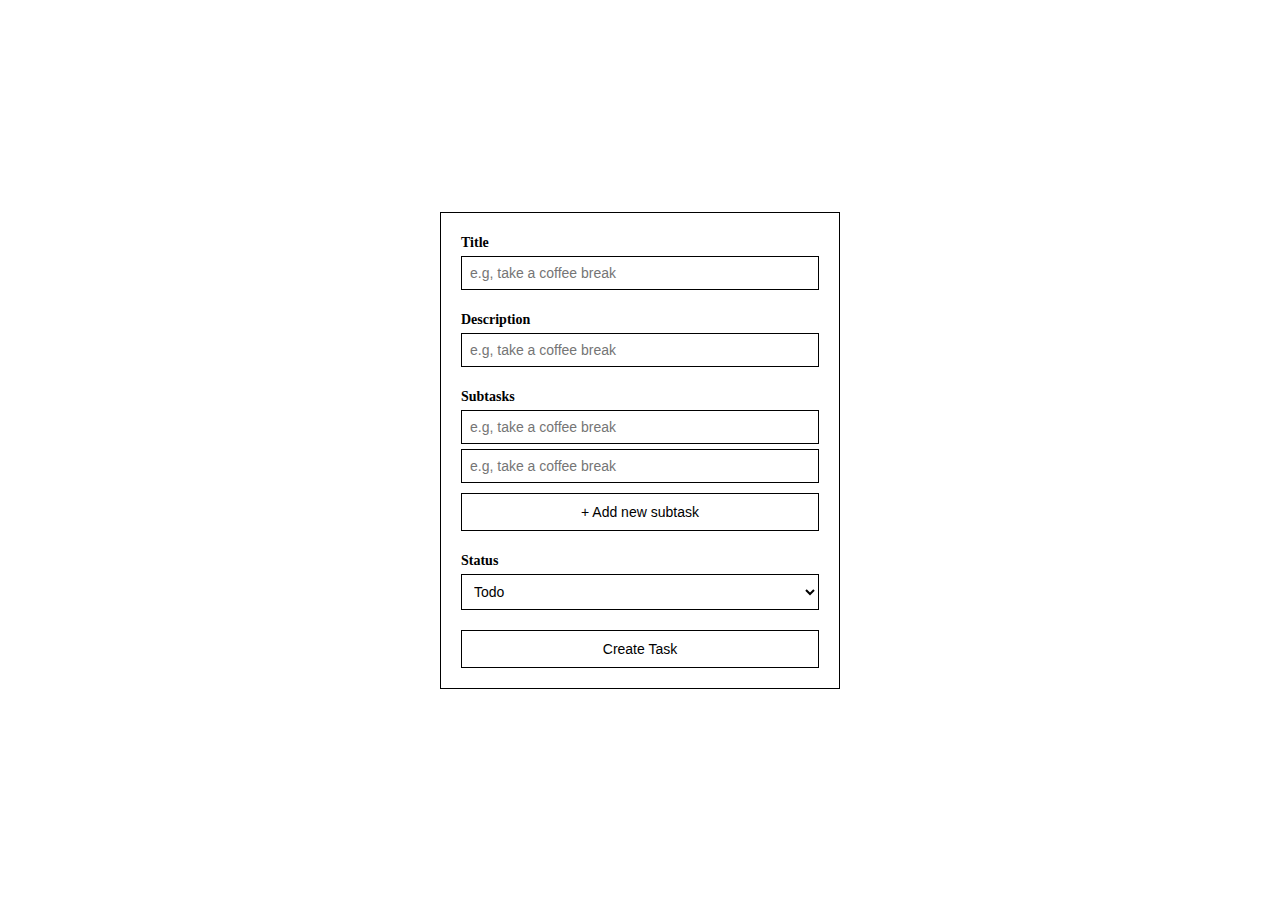
<file: html/newcard.html>
<!DOCTYPE html>
<html lang="en">
<head>
    <meta charset="UTF-8">
    <meta name="viewport" content="width=device-width, initial-scale=1.0">
    <title>Kanban board | new task</title>
    <link rel="stylesheet" href="/css/newcard.css">
</head>
<body>
    <div class="form-wrapper">
        <div class="form-container">
            <form action="">
                <div class="input-label">
                    <label for="">Title</label><br>
                    <input type="text" placeholder="e.g, take a coffee break">
                </div>

                <div class="input-label">
                    <label for="">Description</label><br>
                    <input type="text" placeholder="e.g, take a coffee break">
                </div>

                <div class="input-label">
                    <label for="">Subtasks</label><br>
                    <input type="text" placeholder="e.g, take a coffee break"><br>
                    <input type="text" placeholder="e.g, take a coffee break">
                </div>
                <button class="add-new-subtask">+ Add new subtask</button>
                
                <div class="input-label">
                    <label for="">Status</label><br>
                    <select name="" id="">
                        <option value="">Todo</option>
                        <option value="">Doing</option>
                        <option value="">Done</option>
                    </select>
                </div>

                <button class="btn-create-task">Create Task</button>
            </form>
        </div>
    </div>
</body>
</html>
</file>
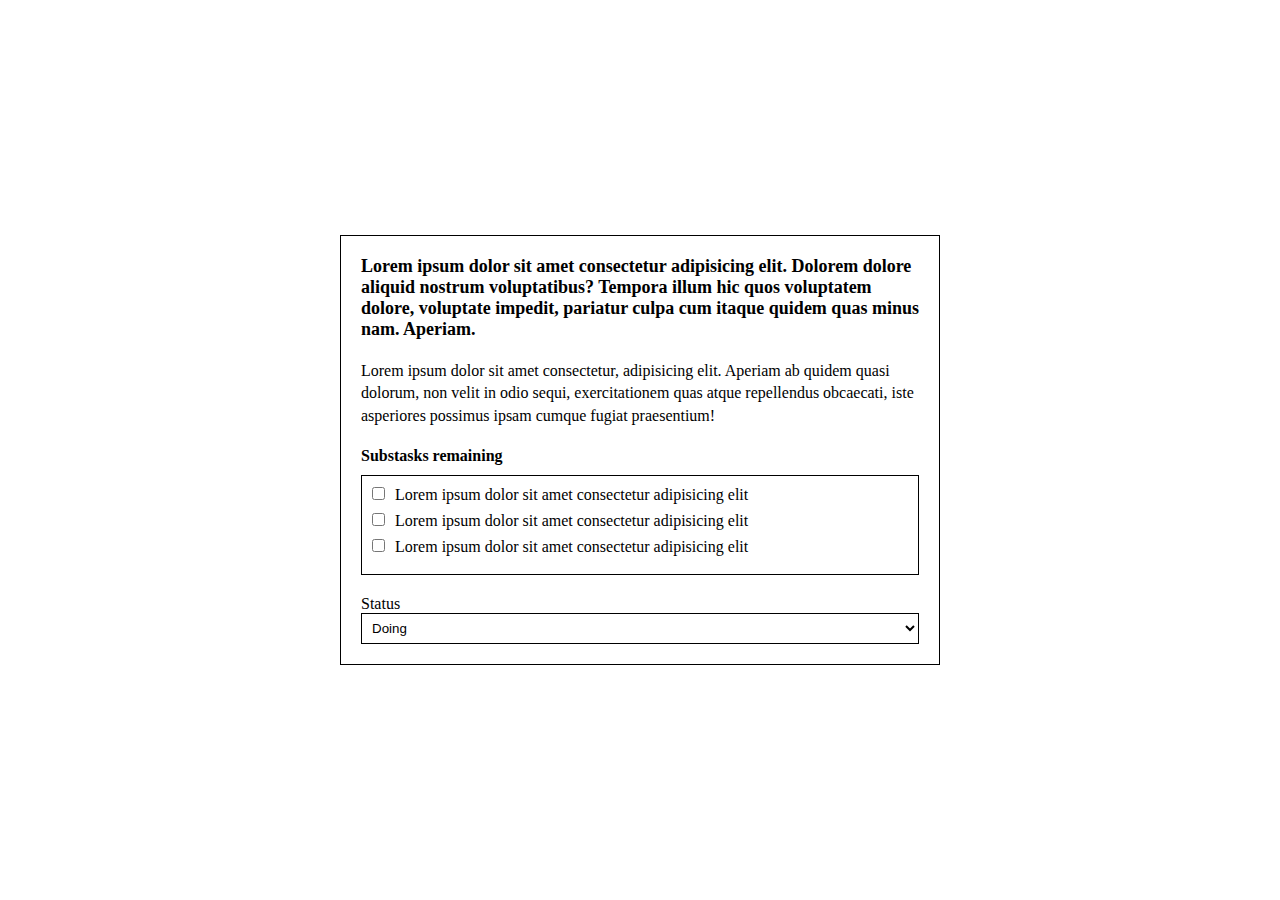
<file: html/viewcard.html>
<!DOCTYPE html>
<html lang="en">

<head>
    <meta charset="UTF-8">
    <meta name="viewport" content="width=device-width, initial-scale=1.0">
    <title>Kanban board | view task</title>
    <link rel="stylesheet" href="/css/viewcard.css">
</head>

<body>
    <div class="form-wrapper">
        <div class="form-container">
            <form action="">
                <h2 class="task-title">
                    Lorem ipsum dolor sit amet consectetur adipisicing elit. Dolorem dolore aliquid nostrum
                    voluptatibus? Tempora illum hic quos voluptatem dolore, voluptate impedit, pariatur culpa cum itaque
                    quidem quas minus nam. Aperiam.
                </h2>

                <p class="task-description">
                    Lorem ipsum dolor sit amet consectetur, adipisicing elit. Aperiam ab quidem quasi dolorum, non velit
                    in odio sequi, exercitationem quas atque repellendus obcaecati, iste asperiores possimus ipsam
                    cumque fugiat praesentium!
                </p>

                <p class="subtasks-ramaining">
                    Substasks remaining
                </p>
                <div class="check-subtasks">
                    <div>
                        <input type="checkbox" id="st1">
                        <label for="st1">Lorem ipsum dolor sit amet consectetur adipisicing elit</label>
                    </div>

                    <div>
                        <input type="checkbox" id="st2">
                        <label for="st2">Lorem ipsum dolor sit amet consectetur adipisicing elit</label>
                    </div>

                    <div>
                        <input type="checkbox" id="st3">
                        <label for="st3">Lorem ipsum dolor sit amet consectetur adipisicing elit</label>
                    </div>
                </div>

                <div class="input-label">
                    <label for="status">Status</label><br>
                    <select id="status" name="status">
                        <option value="todo">Todo</option>
                        <option value="doing" selected>Doing</option>
                        <option value="done">Done</option>
                    </select>
                </div>
            </form>
        </div>
    </div>
</body>

</html>
</file>
<file: css/newcard.css>
* {
    margin: 0;
    padding: 0;
    box-sizing: border-box;
}

.form-wrapper {
    width: 100%;
    display: flex;
    justify-content: center;
    align-items: center;
    min-height: 100vh;
}

.form-container {
    border: 1px solid #000;
    width: 400px;
    padding: 20px;
}

form {
    display: flex;
    flex-direction: column;
    gap: 20px;
}

.input-label label {
    font-size: 14px;
    font-weight: bold;
}

.input-label input,
.input-label select {
    width: 100%;
    margin-top: 5px;
    padding: 8px;
    border: 1px solid #000;
    background: #fff;
    outline: none;
    font-size: 14px;
}

.input-label input:focus,
.input-label select:focus {
    background: #f5f5f5;
}

.add-new-subtask,
.btn-create-task {
    width: 100%;
    padding: 10px;
    background: #fff;
    border: 1px solid #000;
    cursor: pointer;
    font-size: 14px;
}

.add-new-subtask:hover,
.btn-create-task:hover {
    background: black;
    color: #fff;
}

.add-new-subtask {
    margin-top: -10px;
}
</file>
<file: css/viewcard.css>
* {
    margin: 0;
    padding: 0;
    box-sizing: border-box;
}


.form-wrapper {
    display: flex;
    justify-content: center;
    align-items: center;
    min-height: 100vh;
}

.form-container {
    width: 600px;
    border: 1px solid black;
    padding: 20px;
    box-sizing: border-box;
}


.task-title {
    font-size: 18px;
    margin-bottom: 20px;
}

.task-description {
    margin-bottom: 20px;
    line-height: 1.4;
}


.subtasks-ramaining {
    font-weight: bold;
    margin-bottom: 10px;
}
.check-subtasks {
    border: 1px solid black;
    padding: 10px;
    margin-bottom: 20px;
}

.check-subtasks div {
    margin-bottom: 8px;
}

.check-subtasks label {
    margin-left: 6px;
}

.input-label {
    margin-top: 15px;
}

select {
    width: 100%;
    padding: 6px;
    border: 1px solid black;
    background: white;
}

input[type="checkbox"] {
    cursor: pointer;
}
</file>
